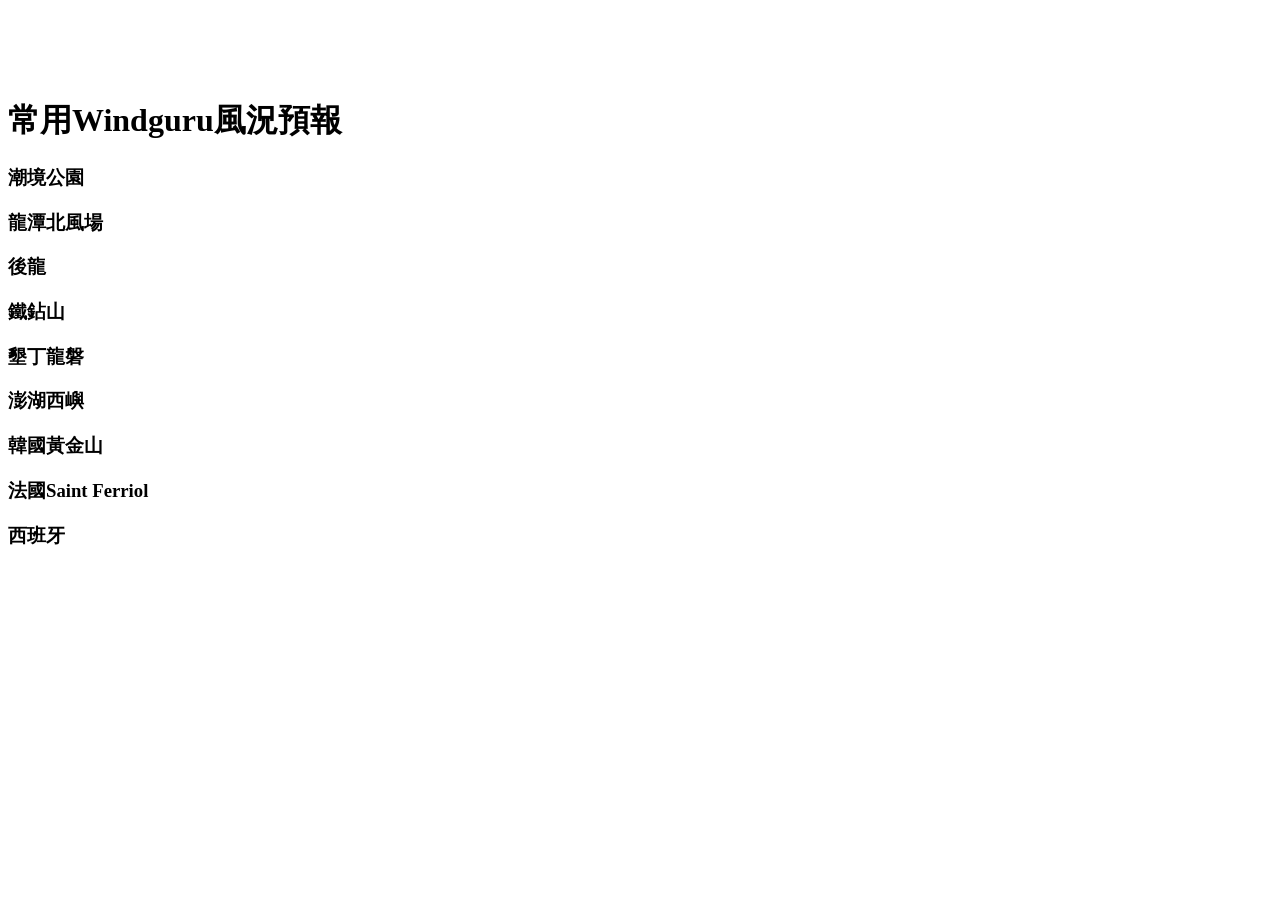
<file: index.html>
<!DOCTYPE html>
<html>
<head>
    <meta charset='utf-8'>
    <style>
        body{color:black; background:rgb(255, 255, 255); padding-top: 70px;}

        /* Ensure that the demo table scrolls */
        th, td { white-space: nowrap; }
            div.dataTables_wrapper {
                width: auto;
                margin: auto;
            }
        .google-maps {
            position: relative;
            padding-bottom: 75%;
            overflow: hidden;
        }
        .google-maps iframe {
            position: absolute;
            top: 0;
            left: 0;
            width: 100% !important;
            height: 100% !important;
        }
    </style>
</head>

<body>
    <div id="windguru" class="tab-pane fade">
        <h1>常用Windguru風況預報</h1>
        <h3>潮境公園</h3>
        <script id="wg_fwdg_993090_100_1615654023712">
        (function (window, document) {
            var loader = function () {
            var arg = ["s=993090" ,"m=100","uid=wg_fwdg_993090_100_1615654023712" ,"wj=msd" ,"tj=c" ,"waj=m" ,"odh=0" ,"doh=24" ,"fhours=240" ,"hrsm=2" ,"vt=forecasts" ,"lng=zht" ,"idbs=1" ,"p=WINDSPD,GUST,SMER,TMPE,FLHGT,CDC,APCP1s,RATING"];
            var script = document.createElement("script");
            var tag = document.getElementsByTagName("script")[0];
            script.src = "https://www.windguru.cz/js/widget.php?"+(arg.join("&"));
            tag.parentNode.insertBefore(script, tag);
            };
            window.addEventListener ? window.addEventListener("load", loader, false) : window.attachEvent("onload", loader);
        })(window, document);
        </script>
        <h3>龍潭北風場</h3>
        <script id="wg_fwdg_165315_100_1615652798952">
        (function (window, document) {
            var loader = function () {
            var arg = ["s=165315" ,"m=100","uid=wg_fwdg_165315_100_1615652798952" ,"wj=msd" ,"tj=c" ,"waj=m" ,"odh=0" ,"doh=24" ,"fhours=240" ,"hrsm=2" ,"vt=forecasts" ,"lng=zht" ,"idbs=1" ,"p=WINDSPD,GUST,SMER,TMPE,FLHGT,CDC,APCP1s,RATING"];
            var script = document.createElement("script");
            var tag = document.getElementsByTagName("script")[0];
            script.src = "https://www.windguru.cz/js/widget.php?"+(arg.join("&"));
            tag.parentNode.insertBefore(script, tag);
            };
            window.addEventListener ? window.addEventListener("load", loader, false) : window.attachEvent("onload", loader);
        })(window, document);
        </script>
        <h3>後龍</h3>
        <script id="wg_fwdg_104080_100_1615652930166">
        (function (window, document) {
            var loader = function () {
            var arg = ["s=104080" ,"m=100","uid=wg_fwdg_104080_100_1615652930166" ,"wj=msd" ,"tj=c" ,"waj=m" ,"odh=0" ,"doh=24" ,"fhours=240" ,"hrsm=2" ,"vt=forecasts" ,"lng=zht" ,"idbs=1" ,"p=WINDSPD,GUST,SMER,TMPE,FLHGT,CDC,APCP1s,RATING"];
            var script = document.createElement("script");
            var tag = document.getElementsByTagName("script")[0];
            script.src = "https://www.windguru.cz/js/widget.php?"+(arg.join("&"));
            tag.parentNode.insertBefore(script, tag);
            };
            window.addEventListener ? window.addEventListener("load", loader, false) : window.attachEvent("onload", loader);
        })(window, document);
        </script>
        <h3>鐵鉆山</h3>
        <script id="wg_fwdg_104081_100_1615653023057">
        (function (window, document) {
            var loader = function () {
            var arg = ["s=104081" ,"m=100","uid=wg_fwdg_104081_100_1615653023057" ,"wj=msd" ,"tj=c" ,"waj=m" ,"odh=0" ,"doh=24" ,"fhours=240" ,"hrsm=2" ,"vt=forecasts" ,"lng=zht" ,"idbs=1" ,"p=WINDSPD,GUST,SMER,TMPE,FLHGT,CDC,APCP1s,RATING"];
            var script = document.createElement("script");
            var tag = document.getElementsByTagName("script")[0];
            script.src = "https://www.windguru.cz/js/widget.php?"+(arg.join("&"));
            tag.parentNode.insertBefore(script, tag);
            };
            window.addEventListener ? window.addEventListener("load", loader, false) : window.attachEvent("onload", loader);
        })(window, document);
        </script>
        <h3>墾丁龍磐</h3>
        <script id="wg_fwdg_993091_100_1615654137266">
        (function (window, document) {
            var loader = function () {
            var arg = ["s=993091" ,"m=100","uid=wg_fwdg_993091_100_1615654137266" ,"wj=msd" ,"tj=c" ,"waj=m" ,"odh=0" ,"doh=24" ,"fhours=240" ,"hrsm=2" ,"vt=forecasts" ,"lng=zht" ,"idbs=1" ,"p=WINDSPD,GUST,SMER,TMPE,FLHGT,CDC,APCP1s,RATING"];
            var script = document.createElement("script");
            var tag = document.getElementsByTagName("script")[0];
            script.src = "https://www.windguru.cz/js/widget.php?"+(arg.join("&"));
            tag.parentNode.insertBefore(script, tag);
            };
            window.addEventListener ? window.addEventListener("load", loader, false) : window.attachEvent("onload", loader);
        })(window, document);
        </script>
        <h3>澎湖西嶼</h3>
        <script id="wg_fwdg_1196061_100_1698072889115">
        (function (window, document) {
            var loader = function () {
            var arg = ["s=1196061" ,"m=100","uid=wg_fwdg_1196061_100_1698072889115" ,"wj=msd" ,"tj=c" ,"waj=m" ,"tij=cm" ,"odh=0" ,"doh=24" ,"fhours=240" ,"hrsm=2" ,"vt=forecasts" ,"lng=zht" ,"idbs=1" ,"p=WINDSPD,GUST,SMER,TMPE,FLHGT,CDC,APCP1s,RATING"];
            var script = document.createElement("script");
            var tag = document.getElementsByTagName("script")[0];
            script.src = "https://www.windguru.cz/js/widget.php?"+(arg.join("&"));
            tag.parentNode.insertBefore(script, tag);
            };
            window.addEventListener ? window.addEventListener("load", loader, false) : window.attachEvent("onload", loader);
        })(window, document);
        </script>
        <h3>韓國黃金山</h3>
        <script id="wg_fwdg_1200099_100_1700545133423">
        (function (window, document) {
        var loader = function () {
            var arg = ["s=1200099" ,"m=100","uid=wg_fwdg_1200099_100_1700545133423" ,"wj=msd" ,"tj=c" ,"waj=m" ,"tij=cm" ,"odh=0" ,"doh=24" ,"fhours=240" ,"hrsm=2" ,"vt=forecasts" ,"lng=zht" ,"idbs=1" ,"p=WINDSPD,GUST,SMER,TMPE,FLHGT,CDC,APCP1s,RATING"];
            var script = document.createElement("script");
            var tag = document.getElementsByTagName("script")[0];
            script.src = "https://www.windguru.cz/js/widget.php?"+(arg.join("&"));
            tag.parentNode.insertBefore(script, tag);
        };
        window.addEventListener ? window.addEventListener("load", loader, false) : window.attachEvent("onload", loader);
        })(window, document);
        </script>
        <h3>法國Saint Ferriol</h3>
        <script id="wg_fwdg_1216151_3_1711908787346">
            (function (window, document) {
                var loader = function () {
                var arg = ["s=1216151" ,"m=3","uid=wg_fwdg_1216151_3_1711908787346" ,"wj=msd" ,"tj=c" ,"waj=m" ,"tij=m" ,"odh=0" ,"doh=24" ,"fhours=240" ,"hrsm=3" ,"vt=forecasts" ,"lng=zht" ,"p=WINDSPD,GUST,MWINDSPD,SMER,TMPE,FLHGT,CDC,APCP1s,RATING"];
                var script = document.createElement("script");
                var tag = document.getElementsByTagName("script")[0];
                script.src = "https://www.windguru.cz/js/widget.php?"+(arg.join("&"));
                tag.parentNode.insertBefore(script, tag);
                };
                window.addEventListener ? window.addEventListener("load", loader, false) : window.attachEvent("onload", loader);
            })(window, document);
        </script>
        <h3>西班牙</h3>
        <script id="wg_fwdg_1349435_3_1786727576866">
            (function (window, document) {
              var loader = function () {
                var arg = ["s=1349435" ,"m=3","uid=wg_fwdg_1349435_3_1786727576866" ,"wj=ms" ,"tj=c" ,"waj=m" ,"tij=cm" ,"odh=0" ,"doh=24" ,"fhours=240" ,"hrsm=3" ,"vt=forecasts" ,"lng=zht" ,"p=WINDSPD,GUST,MWINDSPD,SMER,TMPE,FLHGT,CDC,APCP1s,RATING"];
                var script = document.createElement("script");
                var tag = document.getElementsByTagName("script")[0];
                script.src = "https://www.windguru.cz/js/widget.php?"+(arg.join("&"));
                tag.parentNode.insertBefore(script, tag);
              };
              window.addEventListener ? window.addEventListener("load", loader, false) : window.attachEvent("onload", loader);
            })(window, document);
        </script>
    </div>   
</body>
</html>
</file>
